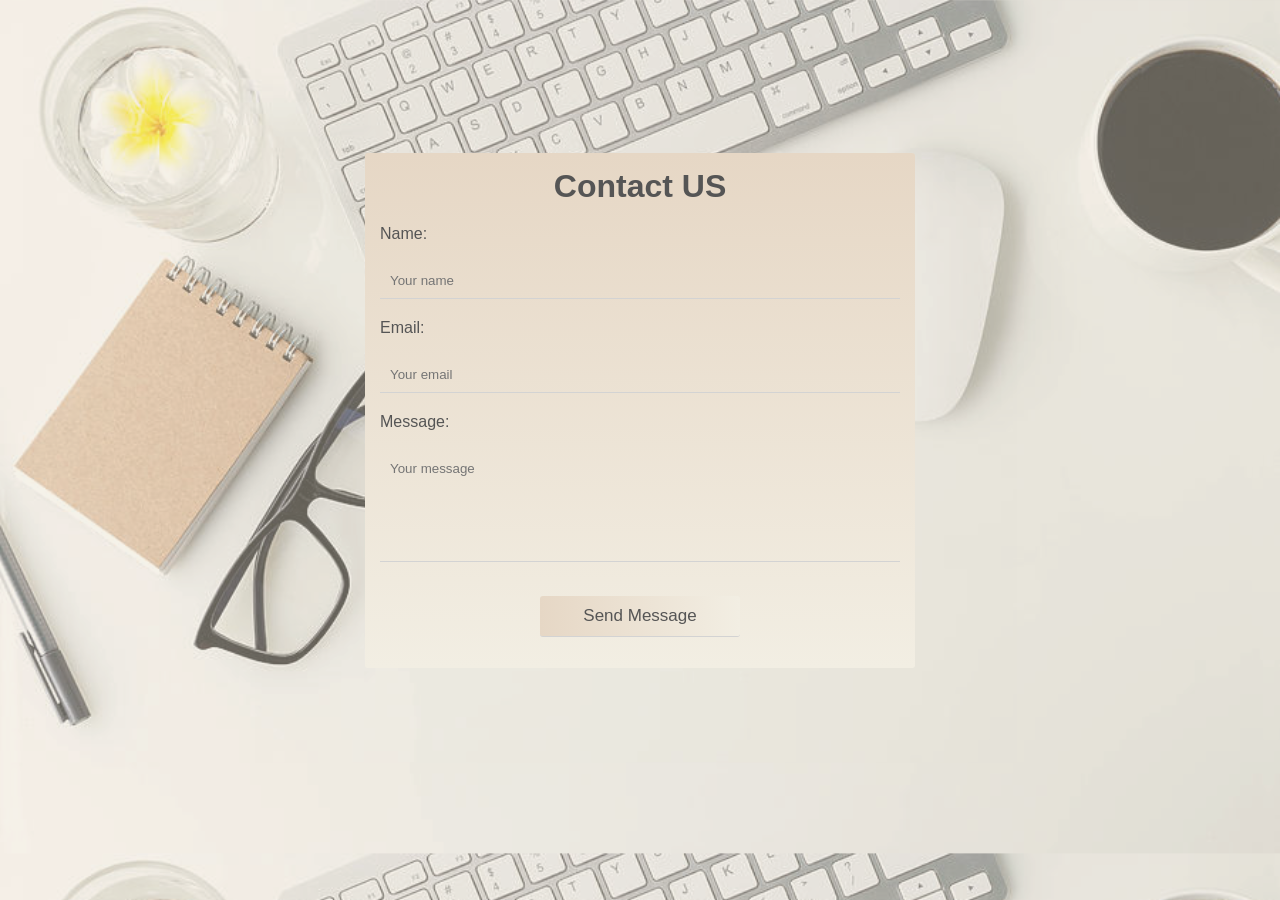
<file: projet github/Contact-us.html>
<!DOCTYPE html>
<html>
    <head>
        <meta charset="UTF-8">
        <title>Contact-us</title>
        <link rel="stylesheet" href="Contact-us.css">
</head>
    <body>
        
        <div id="overlay">
            
            <form onsubmit="event.preventDefault(); validateForm();">
                <h1>Contact US</h1>
                <label for="name">Name:</label>
                <input type="text" id="name" placeholder="Your name">
                <small class="error"></small>
                
                 <label for="email">Email:</label>
                <input type="text" id="email" placeholder="Your email">
                <small class="error"></small>
                
                 <label for="message">Message:</label>
                <textarea  id="message" placeholder="Your message" rows="6"></textarea>
                <small class="error"></small>
                
                <div class="center">
                    <input type="submit" value="Send Message">
                    <p id="success"></p>
                </div>
            </form>
        </div>
    
       <script src="Contact-us.js"></script>
    </body>
</html>
</file>
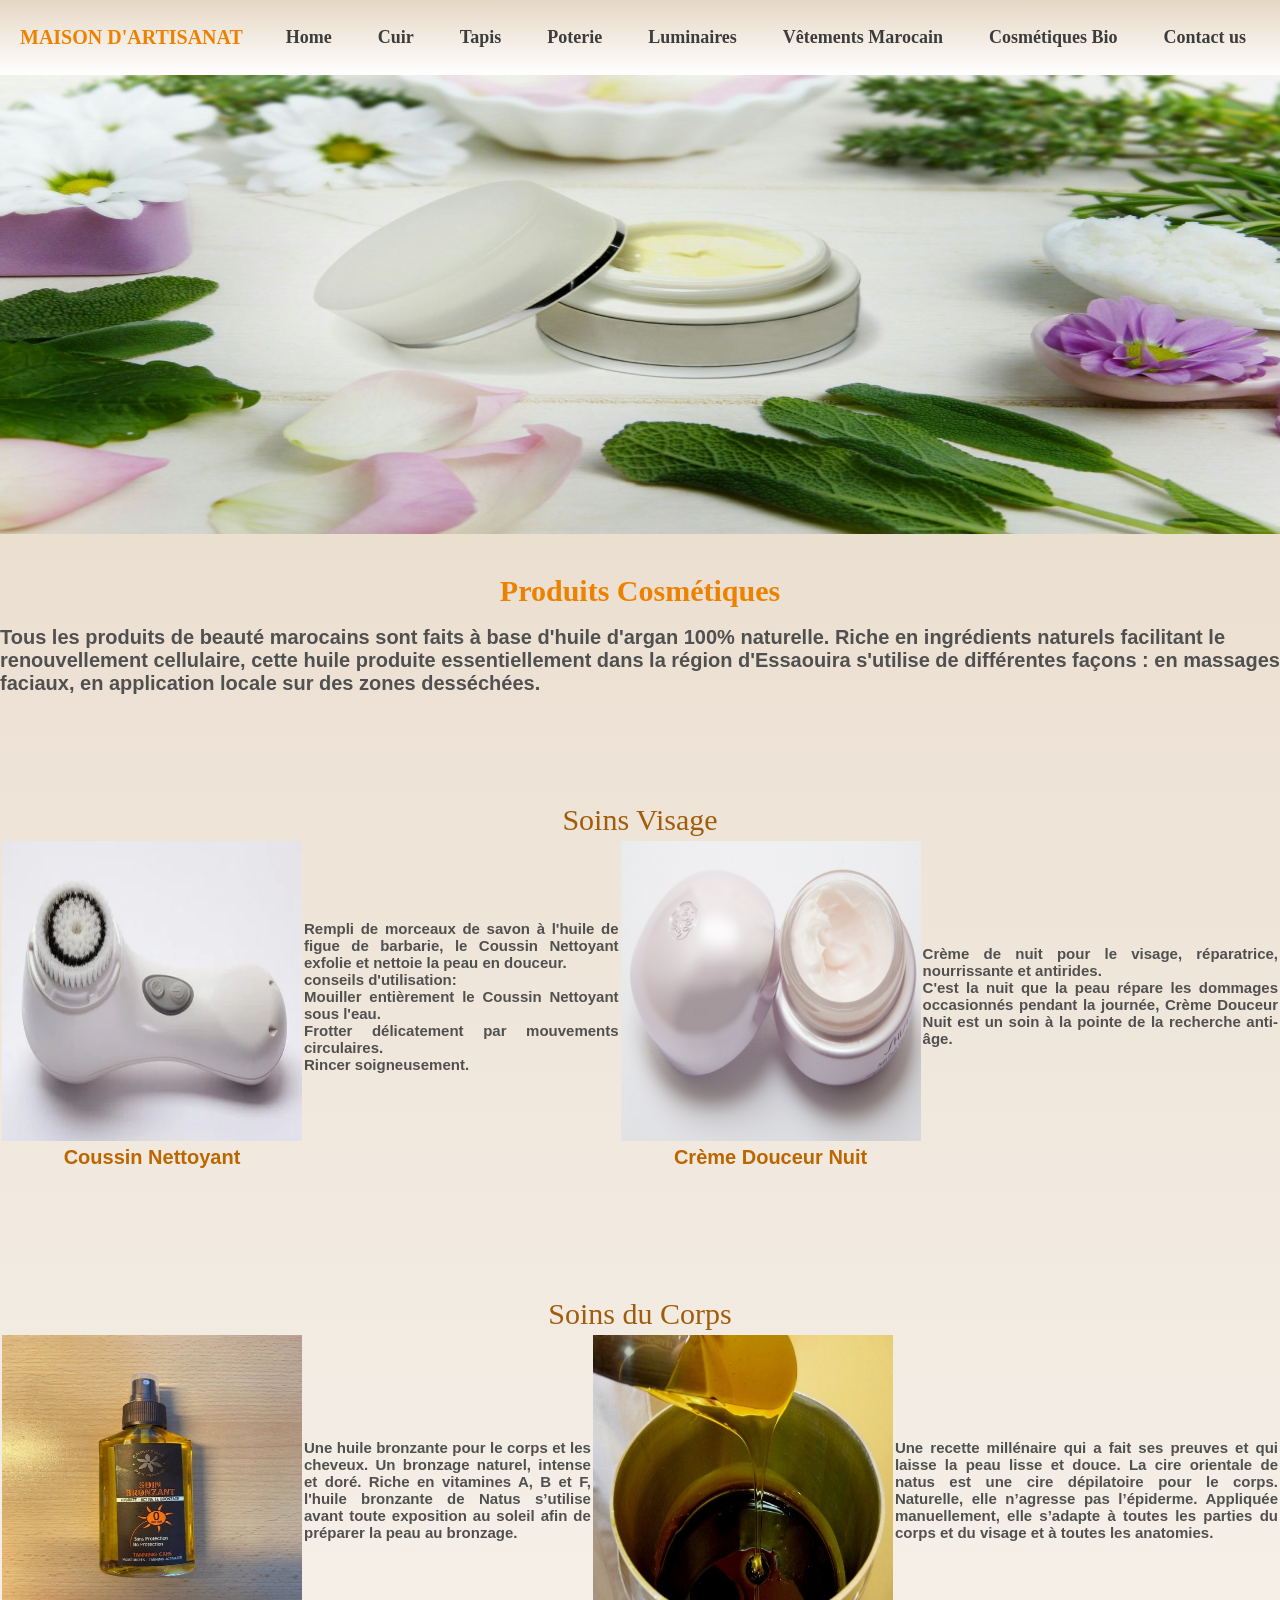
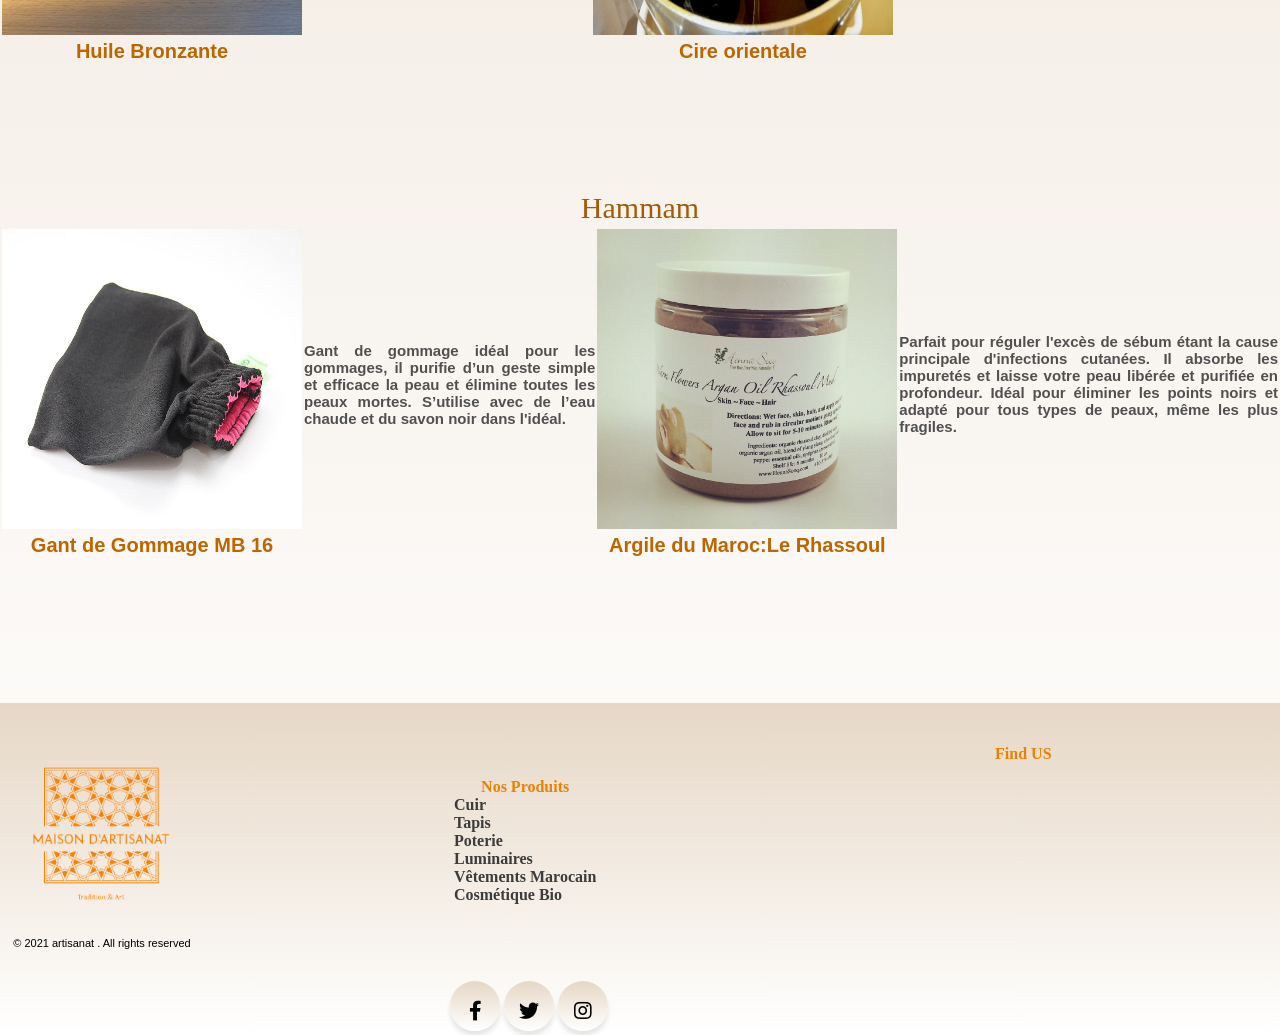
<file: projet github/Cosmétiques Bio.html>
<!DOCTYPE html>

<html>
    <head>
        <meta charset="utf-8"/>
        <title>Maison d'artisanat</title>
        <meta name="description" content="artisanat marocain,maison d'artisanat, tradition et art, produits artisanals marocain,histoire d'artisanat marocain,cuir,tapis,poterie,luminaires,vêtements marocain,cosmétiques bio"/>
        <link rel="stylesheet"  href="https://cdnjs.cloudflare.com/ajax/libs/font-awesome/5.14.0/css/all.min.css" />
        <link rel="stylesheet" type="text/css" href="style.css">
        
         
    </head>
    <body >

                                    <!-- MENU -->
        
 <nav class="navbar">
                                     <!-- LOGO -->
            
            <div class="logo"><b>MAISON D'ARTISANAT</b></div>
            
                                  <!-- NAVIGATION MENU -->
     <ul class="nav-links">
      
       <div class="menu">
         <li><a href="index.html" class="container"><b>Home</b></a></li>
           
         <li><a href="Cuir.html"><b>Cuir</b></a></li>
           
         <li><a href="Tapis.html"><b>Tapis</b></a></li>
           
         <li><a href="Poterie.html"><b>Poterie</b></a></li>
           
         <li><a href="Luminaires.html"><b>Luminaires</b></a></li>

         <li><a href="Vêtements Marocain.html"><b>Vêtements Marocain</b></a></li>
           
         <li><a href="Cosmétiques Bio.html"><b>Cosmétiques Bio</b></a></li>
                    
         <li><a href="Contact-us.html" target="_blank"><b>Contact us</b></a></li>
       </div>
      </ul>
   </nav>
        <br> <br><br> 
        
        <img src="90364ccffcf9b5d0a329341ff11f-1439127.jpg!d" width=1349px height=480px>
   
             <!-- COSMETIQUES BIO -->
    <article>
   <br>
   <br>
         <h1><b>Produits Cosmétiques</b></h1><br>
        
        <p>Tous les produits de beauté marocains sont faits à base d'huile d'argan 100% naturelle. Riche en ingrédients naturels facilitant le renouvellement cellulaire, cette huile produite essentiellement dans la région d'Essaouira s'utilise de différentes façons : en massages faciaux, en application locale sur des zones desséchées.</p>
        <br>
        <br>
        <br>
     </article>
           
     <table   cellpadding ="15%" cellspacing="30%" border = "0" class="table2">  

        <tr>
            <th> <caption>Soins Visage</caption></th>
              
            <th class="th2">   
                <img src="skin-cleansing-264067__340.webp" width=300px height=300px><br>
                Coussin Nettoyant
            </th> 
            <td>
                <p class="p2">
                Rempli de morceaux de savon à l'huile de figue de barbarie, le Coussin Nettoyant exfolie et nettoie la peau en douceur.<br/>
                conseils d'utilisation:<br/>
                Mouiller entièrement le Coussin Nettoyant sous l'eau.<br/>
                Frotter délicatement par mouvements circulaires.<br/>
                Rincer soigneusement.<br/> </p><br/>
            
            </td>
            <th class="th2">   
                <img src="cream_skin_care_cream_colors_eye_cream_against_dark_circles_rosenblatt_out_of_focus_cell_renewal-1415108.jpg!d" width=300px height=300px><br>
                Crème Douceur Nuit</th>
              
            <td> 
                <p class="p2">
                Crème de nuit pour le visage, réparatrice, nourrissante et antirides.<br/>
                C'est la nuit que la peau répare les dommages occasionnés pendant la journée, Crème Douceur Nuit  est un soin à la pointe de la recherche anti-âge.
                </p><br/>
            </td> 
            <br> <br> <br>
            
        </tr>
     </table >
        <br>
        <br>
        <br>
        <br>
    
    <table   cellpadding ="15%" cellspacing="30%" border = "0" class="table2">  
    
        <tr>
            <th> <caption>Soins du Corps</caption></th>
              
            <th class="th2">   
                <img src="front_de.3.full.jpg" width=300px height=300px><br>
                Huile Bronzante
            </th> 
            <td>
                <p class="p2">
                 Une huile bronzante pour le corps et les cheveux. Un bronzage naturel, intense et doré. Riche en vitamines A, B et F, l'huile bronzante de Natus s’utilise avant toute exposition au soleil afin de préparer la peau au bronzage.</p><br/>
            
            </td>
            <th class="th2">   
                <img src="waxing-1247337_1280.webp" width=300px height=300px><br>
                Cire orientale
            </th>
            <td> 
                <p class="p2">
                Une recette millénaire qui a fait ses preuves et qui laisse la peau lisse et douce.
                La cire orientale de natus est une cire dépilatoire pour le corps. Naturelle, elle n’agresse pas l’épiderme. Appliquée manuellement, elle s’adapte à toutes les parties du corps et du visage et à toutes les anatomies.
                </p><br/>
            </td> 
            <br> <br> <br>
            
         </tr>
    </table >
        <br>
        <br>
        <br>
        <br>
        
    <table   cellpadding ="15%" cellspacing="30%" border = "0" class="table2">  
    
        <tr>
          <th> <caption>Hammam</caption></th>
              
          <th class="th2">   
              <img src="800px-Gant_de_kessa.jpg" width=300px height=300px><br>
              Gant de Gommage MB 16
          </th> 
          <td>
              <p class="p2">
                 Gant de gommage idéal pour les gommages, il purifie d’un geste simple et efficace la peau et élimine toutes les peaux mortes. S’utilise avec de l’eau chaude et du savon noir dans l'idéal.</p><br/>
            
          </td>
            
          <th class="th2">   
              <img src="5021246351_ab57836156_b.jpg" width=300px height=300px><br>
              Argile du Maroc:Le Rhassoul</th>
              
           <td> 
               <p class="p2">
                   Parfait pour réguler l'excès de sébum étant la cause principale d'infections cutanées. Il absorbe les impuretés et laisse votre peau libérée et purifiée en profondeur. Idéal pour éliminer les points noirs et  adapté pour tous types de peaux, même les plus fragiles.
                </p><br/>
            </td> 
            <br> <br> <br>
            
         </tr>
     </table >
        <br>
        <br>
        <br>
        <br>
          
        
       <br>
       <br>
       <br>
       <br>
        
         <!-- FOOTER --> 
    
    
    <footer>
        <table cellpadding ="80%" cellspacing="0%">
            <tr>
              <th>
                        <!-- LOGO -->
                  
                  <img src="output-onlinepngtools.png" width=200px height=200px>
                  <p class="p1">© 2021 artisanat . All rights reserved</p>
              </th>
              <th style="padding-left: 250px">
                        <!-- MENU -->
                  
                  <h4> Nos Produits</h4>
                  <ul>
                    <li style=" text-decoration: none;"> 
                       <a href="Cuir.html">Cuir</a>
                    </li>
                    <li > 
                       <a href="Tapis.html">Tapis</a>
                    </li>
                    <li> 
                       <a href="Poterie.html">Poterie</a>
                    </li>
                    <li > 
                       <a href="Luminaires.html">Luminaires</a>
                    </li>
                    <li> 
                       <a href="Vêtements Marocain.html">Vêtements Marocain </a>
                    </li>
                    <li > 
                       <a href="Cosmétiques Bio.html">Cosmétique Bio</a>
                    </li>
                   </ul>
                
             </th>
                
             <th style="padding-left: 250px; padding-top: 40px;">
                         <h4>Find US</h4>
                 
   <iframe src="https://www.google.com/maps/embed?pb=!1m18!1m12!1m3!1d1698.647373711073!2d-7.989926841980632!3d31.62577927921229!2m3!1f0!2f0!3f0!3m2!1i1024!2i768!4f13.1!3m3!1m2!1s0xdafee43ad1cec7d%3A0x91b033ce5d01bbb1!2sJemaa%20el-Fna%2C%20Marrakesh%2040000!5e0!3m2!1sen!2sma!4v1639415511147!5m2!1sen!2sma" width="350" height="210" style="border:0;" allowfullscreen="" loading="lazy"></iframe>
            </th>
        </tr>
        <tr>
            <th>
                
            </th>
        </tr>
    </table>
               <!-- SOCIAL MEDIA -->
        
    <div class="wrapper" id="icone" style="align-items: center; margin-left:35%;" >
      <div class="button">
         <div class="icon">
            <i class="fab fa-facebook-f"></i>
         </div>
         <span>Facebook</span>
      </div>
        
      <div class="button">
         <div class="icon">
            <i class="fab fa-twitter"></i>
         </div>
         <span>Twitter</span>
      </div>
        
      <div class="button">
         <div class="icon">
            <i class="fab fa-instagram"></i>
         </div>
         <span>Instagram</span>
      </div>

     
      </div>
        <script src="script.js"></script>
    </footer>

        
</body>
</file>
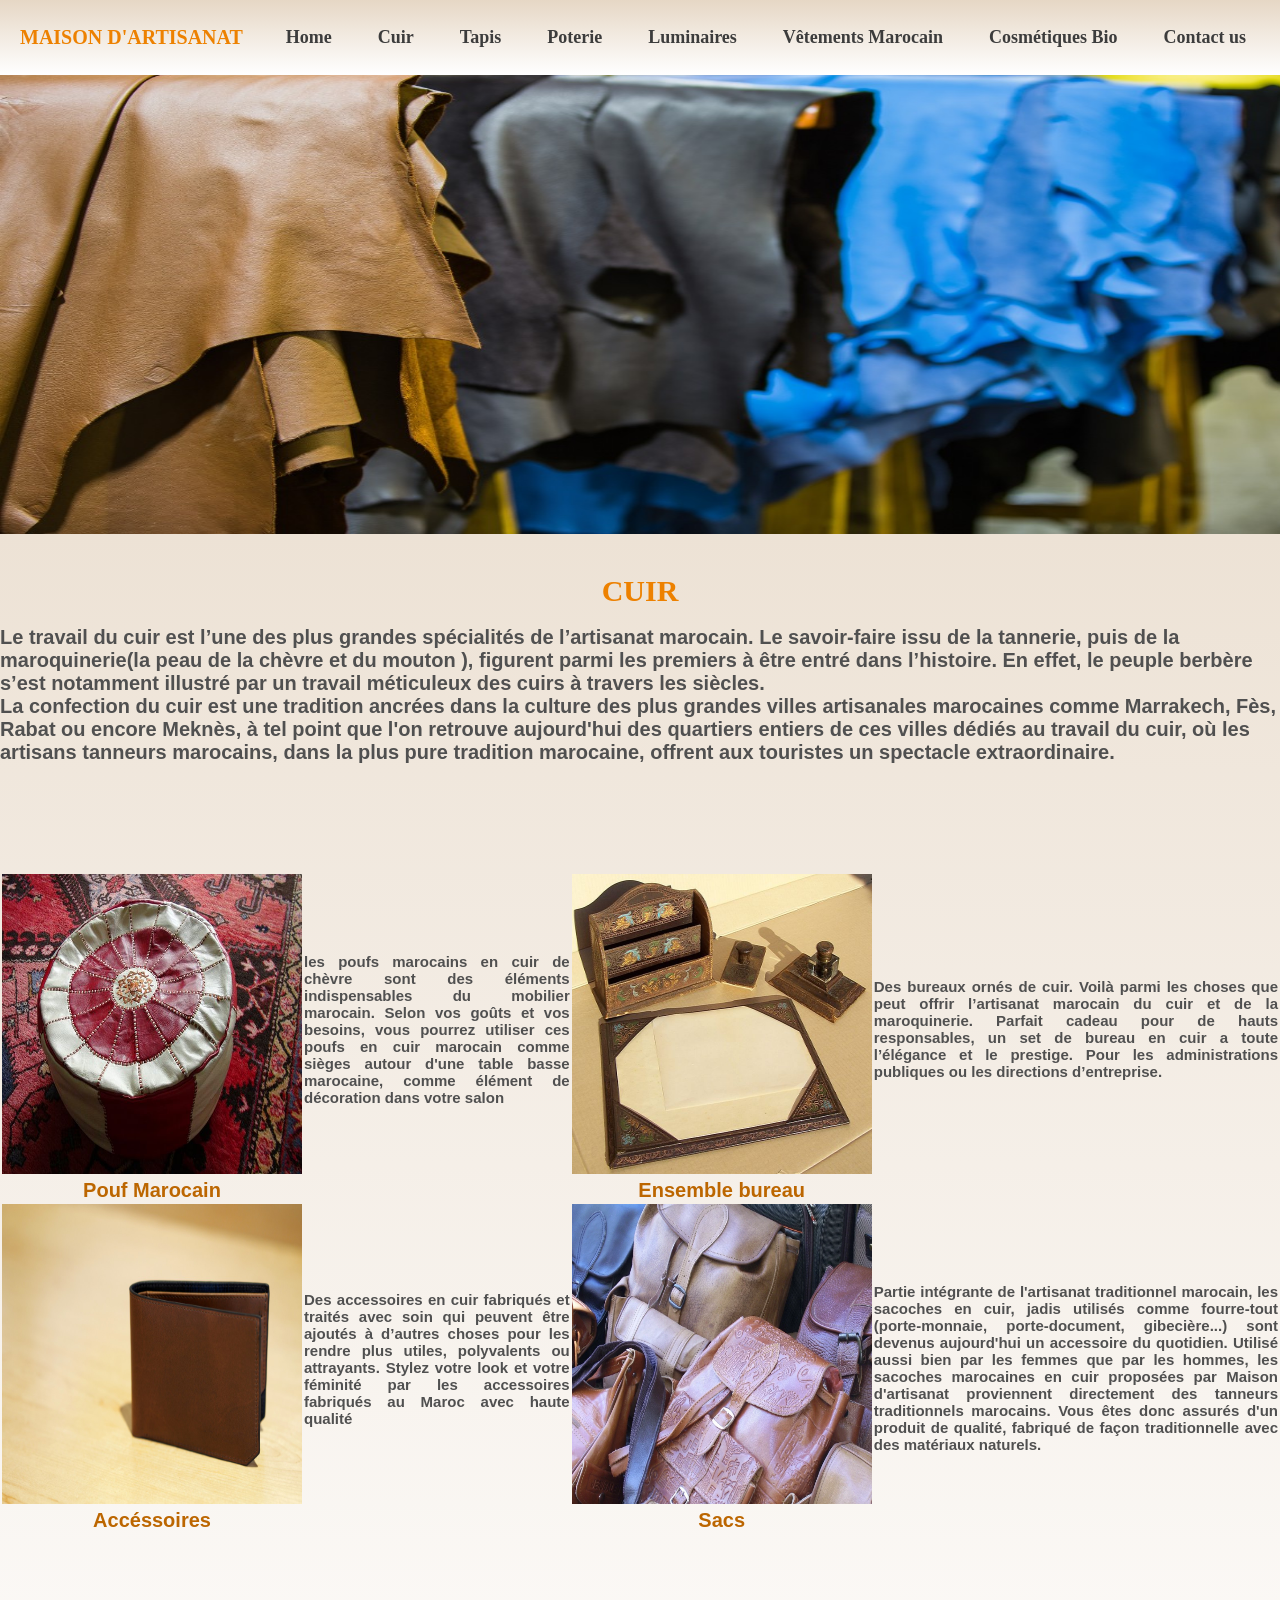
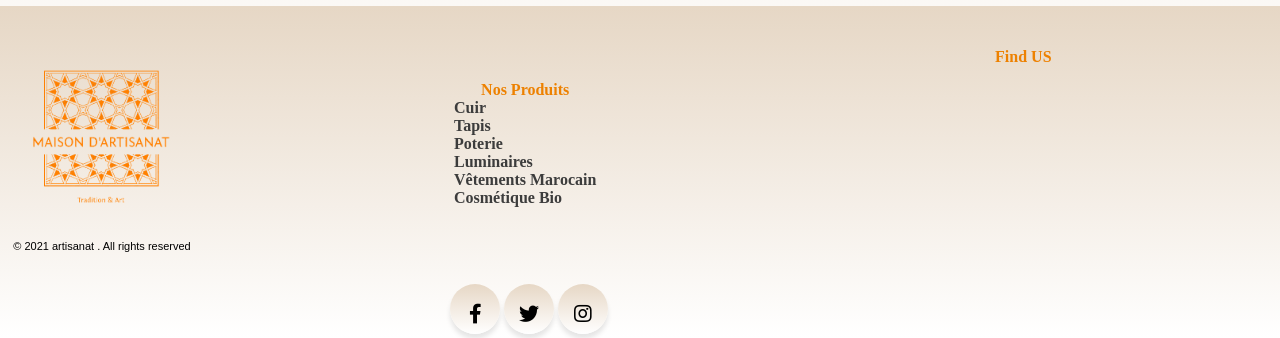
<file: projet github/Cuir.html>
<!DOCTYPE html>

<html>
    <head>
        <meta charset="utf-8"/>
        <title>Maison d'artisanat</title>
        <meta name="description" content="artisanat marocain,maison d'artisanat, tradition et art, produits artisanals marocain,histoire d'artisanat marocain,cuir,tapis,poterie,luminaires,vêtements marocain,cosmétiques bio"/>
        <link rel="stylesheet"  href="https://cdnjs.cloudflare.com/ajax/libs/font-awesome/5.14.0/css/all.min.css" />
        <link rel="stylesheet" type="text/css" href="style.css">
        
         
    </head>
    <body >

                                    <!-- MENU -->
        
 <nav class="navbar">
                                     <!-- LOGO -->
            
            <div class="logo"><b>MAISON D'ARTISANAT</b></div>
            
                                  <!-- NAVIGATION MENU -->
     <ul class="nav-links">
      
       <div class="menu">
         <li><a href="index.html" class="container"><b>Home</b></a></li>
           
         <li><a href="Cuir.html"><b>Cuir</b></a></li>
           
         <li><a href="Tapis.html"><b>Tapis</b></a></li>
           
         <li><a href="Poterie.html"><b>Poterie</b></a></li>
           
         <li><a href="Luminaires.html"><b>Luminaires</b></a></li>

         <li><a href="Vêtements Marocain.html"><b>Vêtements Marocain</b></a></li>
           
         <li><a href="Cosmétiques Bio.html"><b>Cosmétiques Bio</b></a></li>
                    
         <li><a href="Contact-us.html" target="_blank"><b>Contact us</b></a></li>
       </div>
      </ul>
   </nav>
        <br> <br><br> 
        
         
        
      
        <img src="leather_skins_hides_tannery-1391465.jpg!d" width=1349px height=480px>
   
             <!-- CUIR-->
    <article>
      <br>
      <br>
                 <h1><b>CUIR </b></h1><br>
    
    
        <p>Le travail du cuir est l’une des plus grandes spécialités de l’artisanat marocain. Le savoir-faire issu de la tannerie, puis de la maroquinerie(la peau de la chèvre et du mouton ), figurent parmi les premiers à être entré dans l’histoire. En effet, le peuple berbère s’est notamment illustré par un travail méticuleux des cuirs à travers les siècles.<br/>
        La confection du cuir est une tradition ancrées dans la culture des plus grandes villes artisanales marocaines comme Marrakech, Fès, Rabat ou encore Meknès, à tel point que l'on retrouve aujourd'hui des quartiers entiers de ces villes dédiés au travail du cuir, où les artisans tanneurs marocains, dans la plus pure tradition marocaine, offrent aux touristes un spectacle extraordinaire.</p>
          <br>
          <br>
          <br>
     </article>
               
                 <!-- PRODUITS EN CUIR -->
     <table   cellpadding ="15%" cellspacing="30%" border = "0" class="table2">  
        <tr>
          <th class="th2">   
              <img src="oriental-1437708__480.jpg" width=300px height=300px><br>
              Pouf Marocain
          </th> 
            
          <td>
              <p class="p2">
                 les poufs marocains en cuir de chèvre sont des éléments indispensables du mobilier marocain. Selon vos goûts et vos besoins, vous pourrez utiliser ces poufs en cuir marocain comme sièges autour d'une table basse marocaine, comme élément de décoration dans votre salon </p><br/>
          </td>
            
          <th class="th2">   
              <img src="746px-Set_bureau.jpg" width=300px height=300px><br>
              Ensemble bureau
          </th>
          <td> 
              <p class="p2">
                  Des bureaux ornés de cuir. Voilà parmi les choses que peut offrir l’artisanat marocain du cuir et de la maroquinerie. Parfait cadeau pour de hauts responsables, un set de bureau en cuir a toute l’élégance et le prestige. Pour les administrations publiques ou les directions d’entreprise.</p><br/>
          </td> 
          <br> <br> <br>  
      </tr>
          
      <tr>
          <th class="th2">   
              <img src="wallet_leather_bag_bag_the_money_store_the_storage_card_card_bags_financial_silver-669933.jpg!d" width=300px height=300px><br>
              Accéssoires 
          </th> 
            
          <td>
              <p class="p2">
                 Des accessoires en cuir fabriqués et traités avec soin qui peuvent être ajoutés à d’autres choses pour les rendre plus utiles, polyvalents ou attrayants.
                 Stylez votre look  et votre féminité par les accessoires fabriqués au Maroc avec haute qualité </p><br/>
          </td>
            
          <th class="th2">   
              <img src="bag-21068_1280.webp" width=300px height=300px><br>
              Sacs</th>
          <td> 
              <p class="p2">	
                  Partie intégrante de l'artisanat traditionnel marocain, les sacoches en cuir, jadis utilisés comme fourre-tout (porte-monnaie, porte-document, gibecière...) sont devenus aujourd'hui un accessoire du quotidien. Utilisé aussi bien par les femmes que par les hommes, les sacoches marocaines en cuir proposées par Maison d'artisanat proviennent directement des tanneurs traditionnels marocains. Vous êtes donc assurés d'un produit de qualité, fabriqué de façon traditionnelle avec des matériaux naturels.<br/> </p>
          </td>
    </tr>
        
  </table>
    
    <br>
    <br>
    <br>
    <br>
         <!-- FOOTER --> 
    
    
    <footer>
        <table cellpadding ="80%" cellspacing="0%">
            <tr>
              <th>
                        <!-- LOGO -->
                  
                  <img src="output-onlinepngtools.png" width=200px height=200px>
                  <p class="p1">© 2021 artisanat . All rights reserved</p>
              </th>
              <th style="padding-left: 250px">
                        <!-- MENU -->
                  
                  <h4> Nos Produits</h4>
                  <ul>
                    <li style=" text-decoration: none;"> 
                       <a href="Cuir.html">Cuir</a>
                    </li>
                    <li > 
                       <a href="Tapis.html">Tapis</a>
                    </li>
                    <li> 
                       <a href="Poterie.html">Poterie</a>
                    </li>
                    <li > 
                       <a href="Luminaires.html">Luminaires</a>
                    </li>
                    <li> 
                       <a href="Vêtements Marocain.html">Vêtements Marocain </a>
                    </li>
                    <li > 
                       <a href="Cosmétiques Bio.html">Cosmétique Bio</a>
                    </li>
                   </ul>
                
             </th>
                
             <th style="padding-left: 250px; padding-top: 40px;">
                         <h4>Find US</h4>
                 
   <iframe src="https://www.google.com/maps/embed?pb=!1m18!1m12!1m3!1d1698.647373711073!2d-7.989926841980632!3d31.62577927921229!2m3!1f0!2f0!3f0!3m2!1i1024!2i768!4f13.1!3m3!1m2!1s0xdafee43ad1cec7d%3A0x91b033ce5d01bbb1!2sJemaa%20el-Fna%2C%20Marrakesh%2040000!5e0!3m2!1sen!2sma!4v1639415511147!5m2!1sen!2sma" width="350" height="210" style="border:0;" allowfullscreen="" loading="lazy"></iframe>
            </th>
        </tr>
        <tr>
            <th>
                
            </th>
        </tr>
    </table>
               <!-- SOCIAL MEDIA -->
        
    <div class="wrapper" id="icone" style="align-items: center; margin-left:35%;" >
      <div class="button">
         <div class="icon">
            <i class="fab fa-facebook-f"></i>
         </div>
         <span>Facebook</span>
      </div>
        
      <div class="button">
         <div class="icon">
            <i class="fab fa-twitter"></i>
         </div>
         <span>Twitter</span>
      </div>
        
      <div class="button">
         <div class="icon">
            <i class="fab fa-instagram"></i>
         </div>
         <span>Instagram</span>
      </div>

     
      </div>
        <script src="script.js"></script>
    </footer>

        
</body>
</file>
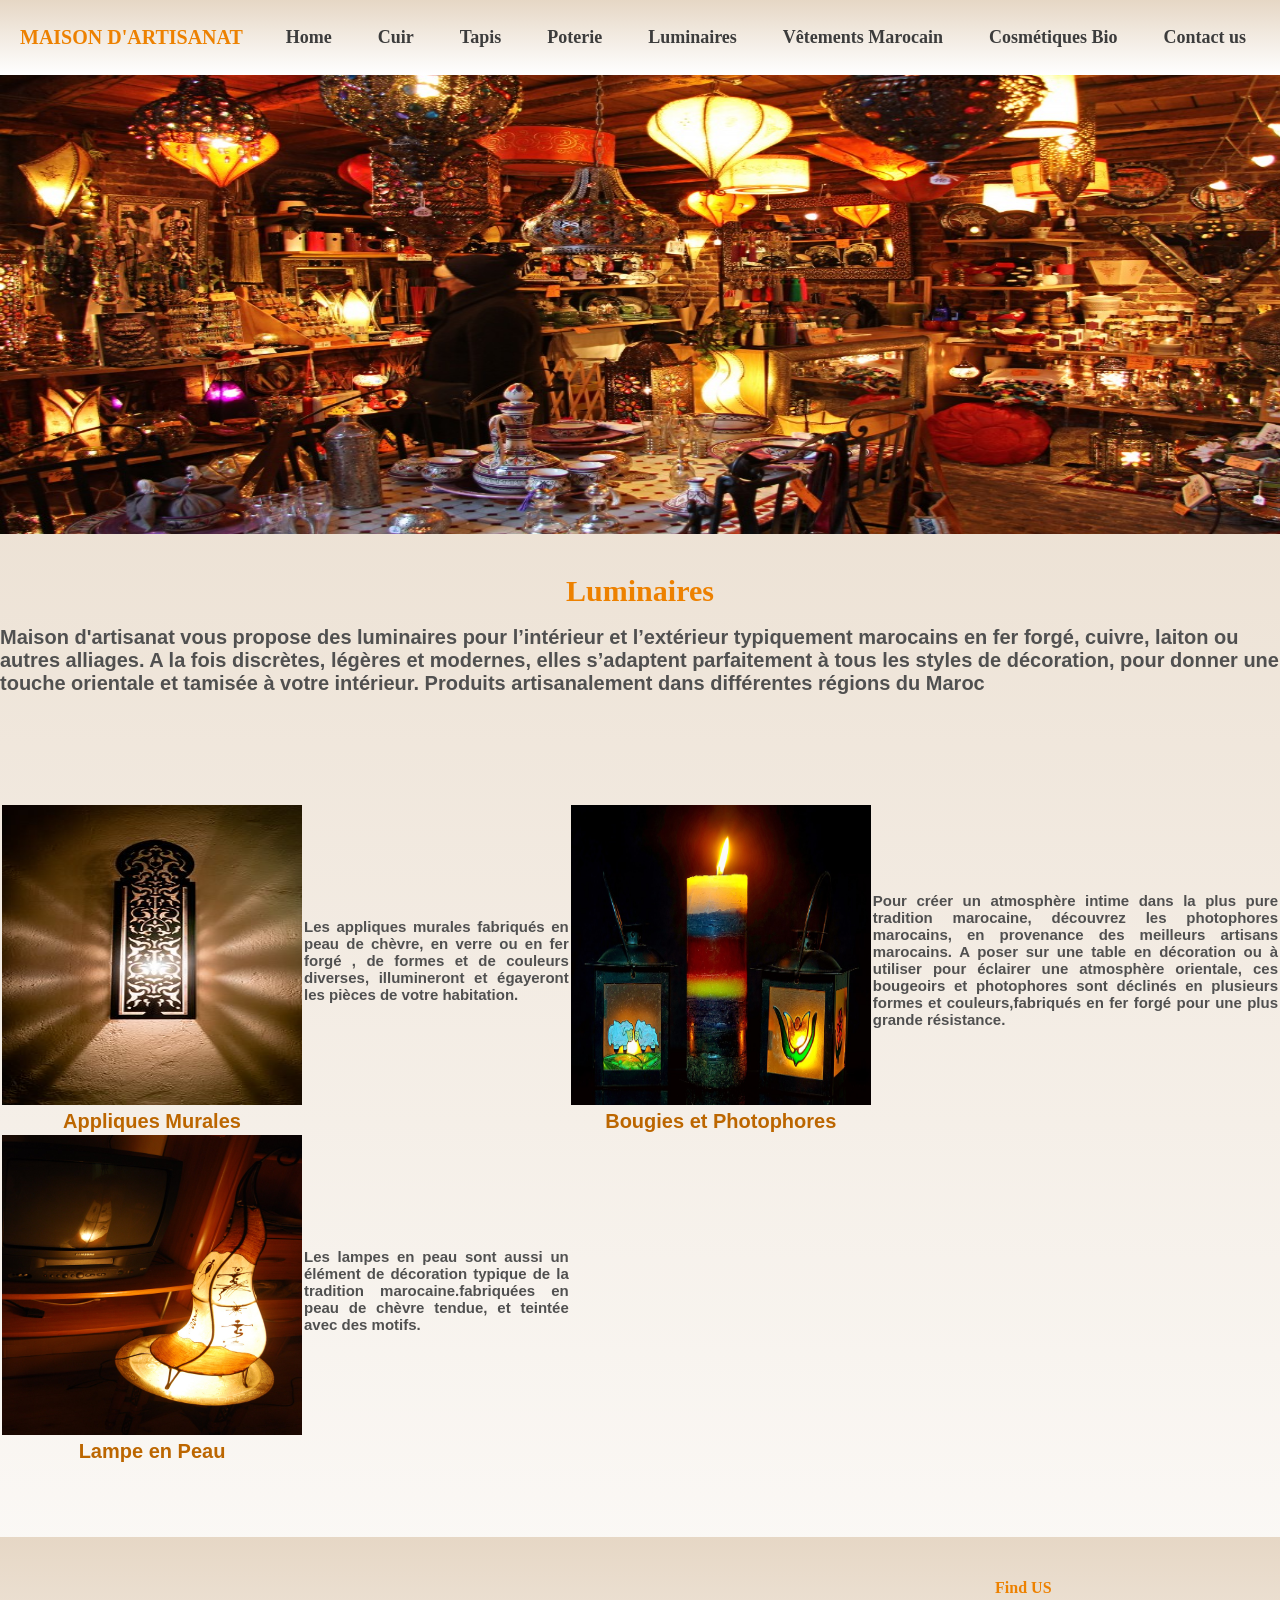
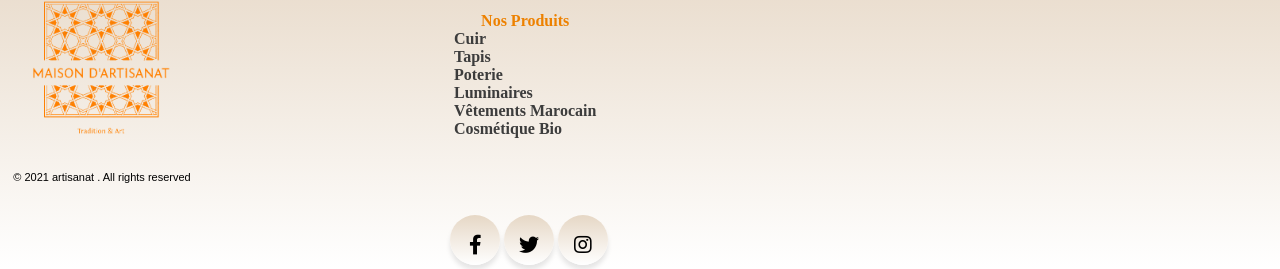
<file: projet github/Luminaires.html>
<!DOCTYPE html>

<html>
    <head>
        <meta charset="utf-8"/>
        <title>Maison d'artisanat</title>
        <meta name="description" content="artisanat marocain,maison d'artisanat, tradition et art, produits artisanals marocain,histoire d'artisanat marocain,cuir,tapis,poterie,luminaires,vêtements marocain,cosmétiques bio"/>
        <link rel="stylesheet"  href="https://cdnjs.cloudflare.com/ajax/libs/font-awesome/5.14.0/css/all.min.css" />
        <link rel="stylesheet" type="text/css" href="style.css">
        
         
    </head>
    <body >

                                    <!-- MENU -->
        
 <nav class="navbar">
                                     <!-- LOGO -->
            
            <div class="logo"><b>MAISON D'ARTISANAT</b></div>
            
                                  <!-- NAVIGATION MENU -->
     <ul class="nav-links">
      
       <div class="menu">
         <li><a href="index.html" class="container"><b>Home</b></a></li>
           
         <li><a href="Cuir.html"><b>Cuir</b></a></li>
           
         <li><a href="Tapis.html"><b>Tapis</b></a></li>
           
         <li><a href="Poterie.html"><b>Poterie</b></a></li>
           
         <li><a href="Luminaires.html"><b>Luminaires</b></a></li>

         <li><a href="Vêtements Marocain.html"><b>Vêtements Marocain</b></a></li>
           
         <li><a href="Cosmétiques Bio.html"><b>Cosmétiques Bio</b></a></li>
                    
         <li><a href="Contact-us.html" target="_blank"><b>Contact us</b></a></li>
       </div>
      </ul>
   </nav>
        <br> <br><br> 
        <img src="durbuy_memory_shop_gift_belgium_turkish_helloo_oriental_style-1204453.jpg!d" width=1349px height=480px>
             <!-- LUMINAIRES -->
    <article>
    <br>
    <br>
              <h1><b>Luminaires</b></h1><br>
            
        <p>Maison d'artisanat vous propose des luminaires pour l’intérieur et l’extérieur typiquement marocains en fer forgé, cuivre, laiton ou autres alliages. A la fois discrètes, légères et modernes, elles s’adaptent parfaitement à tous les styles de décoration, pour donner une touche orientale et tamisée à votre intérieur. Produits artisanalement dans différentes régions du Maroc</p>
        <br>
        <br>
        <br>
    </article>
    <table   cellpadding ="15%" cellspacing="30%" border = "0" class="table2">  
        <tr>
           <th class="th2">   
               <img src="wall-light-1626966__480.jpg" width=300px height=300px><br>
               Appliques Murales</th> 
            
            <td>
                <p class="p2">
                 Les appliques murales fabriqués en peau de chèvre, en verre ou en fer forgé , de formes et de couleurs diverses, illumineront et égayeront les pièces de votre habitation. </p><br/>
            </td>
            
            <th class="th2">   
                <img src="candles-2121213_960_720.jpg" width=300px height=300px><br>
                Bougies et Photophores</th>
            <td> 
                <p class="p2">Pour créer un atmosphère intime dans la plus pure tradition marocaine, découvrez les photophores marocains, en provenance des meilleurs artisans marocains. A poser sur une table en décoration ou à utiliser pour éclairer une atmosphère orientale, ces bougeoirs et photophores sont déclinés en plusieurs formes et couleurs,fabriqués en fer forgé pour une plus grande résistance.</p><br/>
            </td> 
            <br> <br> <br>
            
        </tr>
          
        <tr>
            <th class="th2">   
                <img src="light_color_colour_reflection_lamp_reflections_dark_mirror-338163.jpg!d" width=300px height=300px><br>
                Lampe en Peau </th> 
            
            <td>
                <p class="p2">
                 Les lampes en peau sont aussi un élément de décoration typique de la tradition marocaine.fabriquées en peau de chèvre tendue, et teintée avec des motifs.</p><br/>
            </td>
    </table>
    
    <br>
    <br>
    <br>
    <br>
        
    <!-- FOOTER --> 
    
    
    <footer>
        <table cellpadding ="80%" cellspacing="0%">
            <tr>
              <th>
                        <!-- LOGO -->
                  
                  <img src="output-onlinepngtools.png" width=200px height=200px>
                  <p class="p1">© 2021 artisanat . All rights reserved</p>
              </th>
              <th style="padding-left: 250px">
                        <!-- MENU -->
                  
                  <h4> Nos Produits</h4>
                  <ul>
                    <li style=" text-decoration: none;"> 
                       <a href="Cuir.html">Cuir</a>
                    </li>
                    <li > 
                       <a href="Tapis.html">Tapis</a>
                    </li>
                    <li> 
                       <a href="Poterie.html">Poterie</a>
                    </li>
                    <li > 
                       <a href="Luminaires.html">Luminaires</a>
                    </li>
                    <li> 
                       <a href="Vêtements Marocain.html">Vêtements Marocain </a>
                    </li>
                    <li > 
                       <a href="Cosmétiques Bio.html">Cosmétique Bio</a>
                    </li>
                   </ul>
                
             </th>
                
             <th style="padding-left: 250px; padding-top: 40px;">
                         <h4>Find US</h4>
                 
   <iframe src="https://www.google.com/maps/embed?pb=!1m18!1m12!1m3!1d1698.647373711073!2d-7.989926841980632!3d31.62577927921229!2m3!1f0!2f0!3f0!3m2!1i1024!2i768!4f13.1!3m3!1m2!1s0xdafee43ad1cec7d%3A0x91b033ce5d01bbb1!2sJemaa%20el-Fna%2C%20Marrakesh%2040000!5e0!3m2!1sen!2sma!4v1639415511147!5m2!1sen!2sma" width="350" height="210" style="border:0;" allowfullscreen="" loading="lazy"></iframe>
            </th>
        </tr>
        <tr>
            <th>
                
            </th>
        </tr>
    </table>
               <!-- SOCIAL MEDIA -->
        
    <div class="wrapper" id="icone" style="align-items: center; margin-left:35%;" >
      <div class="button">
         <div class="icon">
            <i class="fab fa-facebook-f"></i>
         </div>
         <span>Facebook</span>
      </div>
        
      <div class="button">
         <div class="icon">
            <i class="fab fa-twitter"></i>
         </div>
         <span>Twitter</span>
      </div>
        
      <div class="button">
         <div class="icon">
            <i class="fab fa-instagram"></i>
         </div>
         <span>Instagram</span>
      </div>

     
      </div>
        <script src="script.js"></script>
    </footer>

        
</body>
</file>
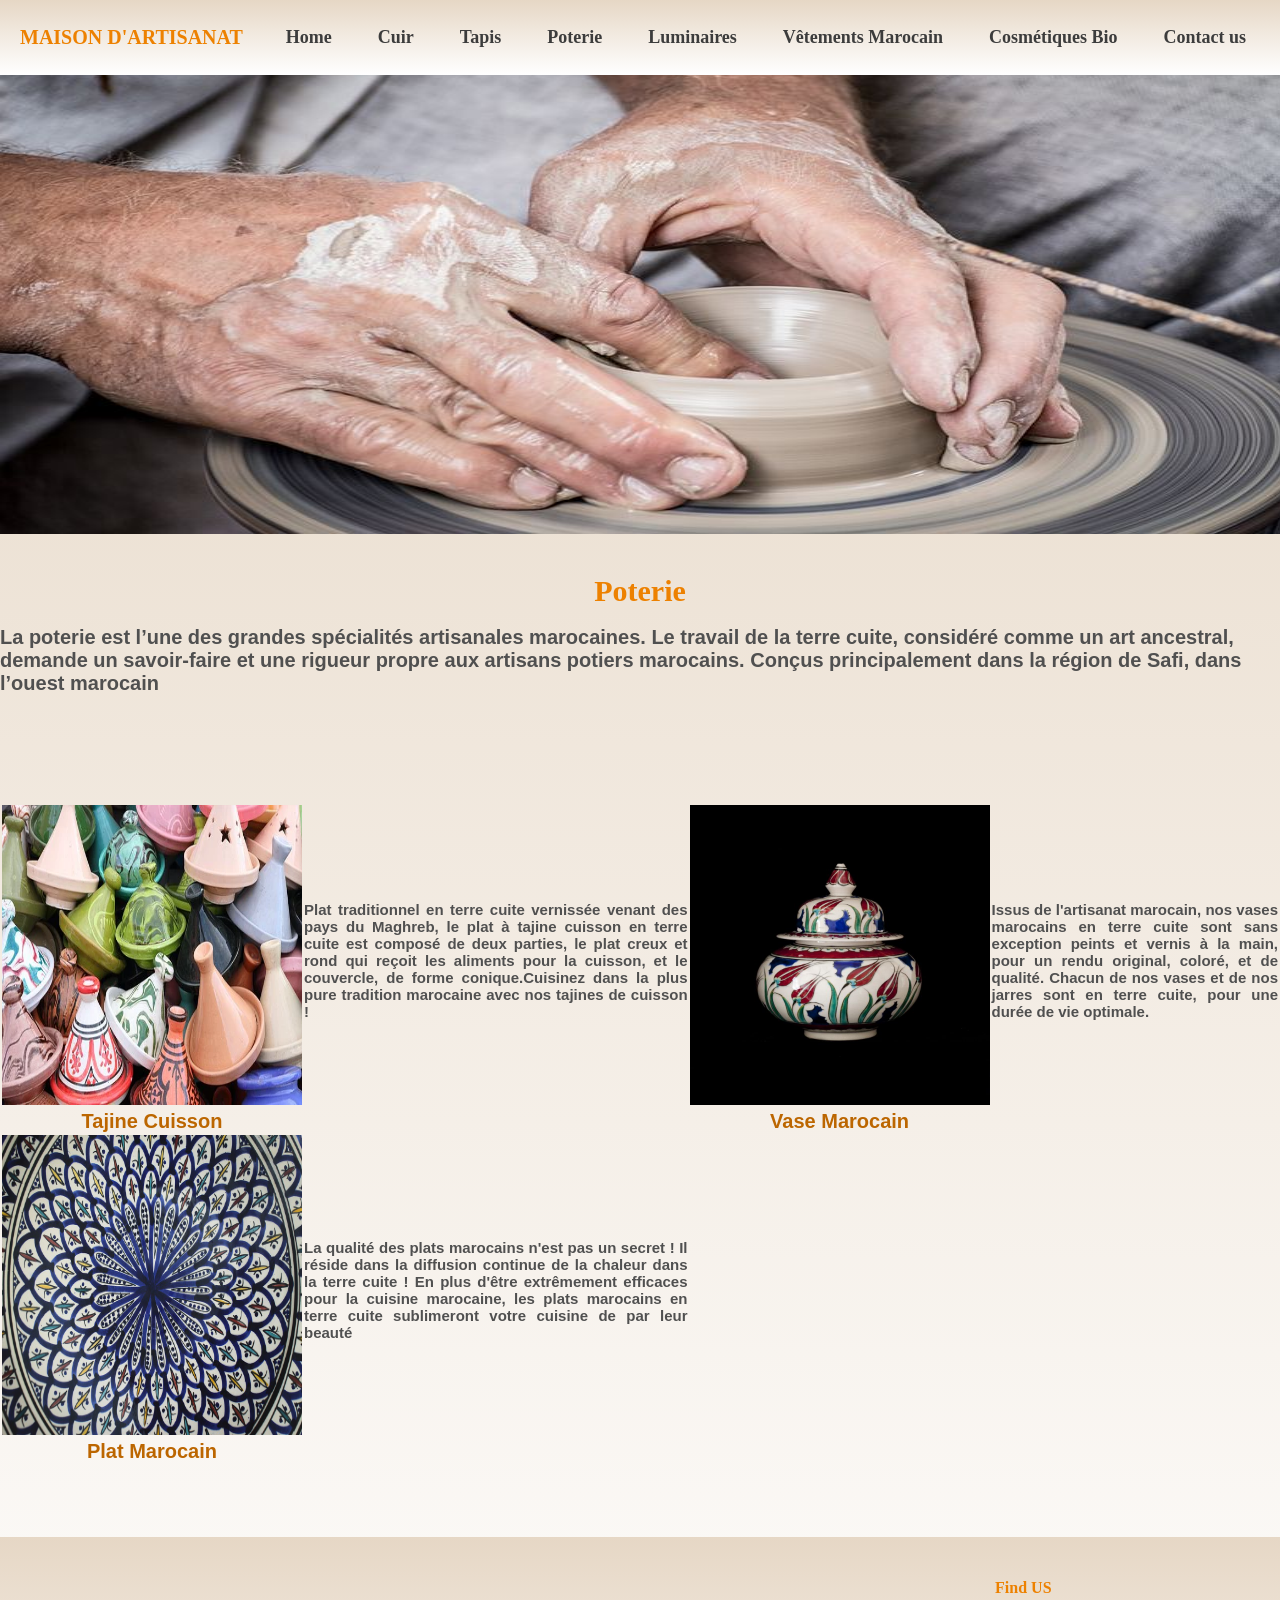
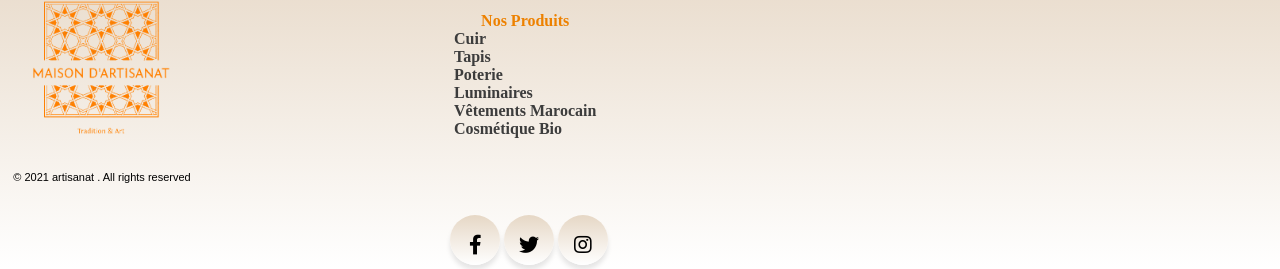
<file: projet github/Poterie.html>
<!DOCTYPE html>

<html>
    <head>
        <meta charset="utf-8"/>
        <title>Maison d'artisanat</title>
        <meta name="description" content="artisanat marocain,maison d'artisanat, tradition et art, produits artisanals marocain,histoire d'artisanat marocain,cuir,tapis,poterie,luminaires,vêtements marocain,cosmétiques bio"/>
        <link rel="stylesheet"  href="https://cdnjs.cloudflare.com/ajax/libs/font-awesome/5.14.0/css/all.min.css" />
        <link rel="stylesheet" type="text/css" href="style.css">
        
         
    </head>
    <body >

                                    <!-- MENU -->
        
 <nav class="navbar">
                                     <!-- LOGO -->
            
            <div class="logo"><b>MAISON D'ARTISANAT</b></div>
            
                                  <!-- NAVIGATION MENU -->
     <ul class="nav-links">
      
       <div class="menu">
         <li><a href="index.html" class="container"><b>Home</b></a></li>
           
         <li><a href="Cuir.html"><b>Cuir</b></a></li>
           
         <li><a href="Tapis.html"><b>Tapis</b></a></li>
           
         <li><a href="Poterie.html"><b>Poterie</b></a></li>
           
         <li><a href="Luminaires.html"><b>Luminaires</b></a></li>

         <li><a href="Vêtements Marocain.html"><b>Vêtements Marocain</b></a></li>
           
         <li><a href="Cosmétiques Bio.html"><b>Cosmétiques Bio</b></a></li>
                    
         <li><a href="Contact-us.html" target="_blank"><b>Contact us</b></a></li>
       </div>
      </ul>
   </nav>
        <br> <br><br> 
        
    <img src="clay-1139098__480.webp" width=1349px height=480px>
            <!-- POTERIE -->
    <article>
    <br>
    <br>
             <h1><b>Poterie</b></h1><br>

         <p>La poterie est l’une des grandes spécialités artisanales marocaines. Le travail de la terre cuite, considéré comme un art ancestral, demande un savoir-faire et une rigueur propre aux artisans potiers marocains. Conçus principalement dans la région de Safi, dans l’ouest marocain</p>
        <br>
        <br>
        <br>
     </article>
           <!-- PRODUITS EN POTERIE -->
       
     <table   cellpadding ="15%" cellspacing="30%" border = "0" class="table2">  
       <tr>
          <th class="th2">   
              <img src="morocco-4823625__340.webp" width=300px height=300px><br>
              Tajine Cuisson
          </th> 
            
          <td>
              <p class="p2">
                 Plat traditionnel en terre cuite vernissée venant des pays du Maghreb, le plat à tajine cuisson en terre cuite est composé de deux parties, le plat creux et rond qui reçoit les aliments pour la cuisson, et le couvercle, de forme conique.Cuisinez dans la plus pure tradition marocaine avec nos tajines de cuisson ! </p><br/>
          </td>
            
          <th class="th2">   
            <img src="tile_handicrafts_increased_bowl_ceramic_turkey_atalay_melahat_glow_hare_tile-1207863.jpg!s1" width=300px height=300px><br>
            Vase Marocain
          </th>
          <td> 
              <p class="p2">
                  Issus de l'artisanat marocain, nos vases marocains en terre cuite sont sans exception peints et vernis à la main, pour un rendu original, coloré, et de qualité. Chacun de nos vases et de nos jarres sont en terre cuite, pour une durée de vie optimale.</p><br/> 
           </td>
           <br> <br> <br>
            
        </tr>
          
        <tr>
            <th class="th2">   
                <img src="decoration-3904348_960_720.jpg" width=300px height=300px><br>
                Plat Marocain </th> 
            
            <td>
                <p class="p2">
                 La qualité des plats marocains n'est pas un secret ! Il réside dans la diffusion continue de la chaleur dans la terre cuite ! En plus d'être extrêmement efficaces pour la cuisine marocaine, les plats marocains en terre cuite sublimeront votre cuisine de par leur beauté</p><br/>
            
            </td>
            
            
    </table>
    
    <br>
    <br>
    <br>
    <br>
        <!-- FOOTER --> 
    
    
    <footer>
        <table cellpadding ="80%" cellspacing="0%">
            <tr>
              <th>
                        <!-- LOGO -->
                  
                  <img src="output-onlinepngtools.png" width=200px height=200px>
                  <p class="p1">© 2021 artisanat . All rights reserved</p>
              </th>
              <th style="padding-left: 250px">
                        <!-- MENU -->
                  
                  <h4> Nos Produits</h4>
                  <ul>
                    <li style=" text-decoration: none;"> 
                       <a href="Cuir.html">Cuir</a>
                    </li>
                    <li > 
                       <a href="Tapis.html">Tapis</a>
                    </li>
                    <li> 
                       <a href="Poterie.html">Poterie</a>
                    </li>
                    <li > 
                       <a href="Luminaires.html">Luminaires</a>
                    </li>
                    <li> 
                       <a href="Vêtements Marocain.html">Vêtements Marocain </a>
                    </li>
                    <li > 
                       <a href="Cosmétiques Bio.html">Cosmétique Bio</a>
                    </li>
                   </ul>
                
             </th>
                
             <th style="padding-left: 250px; padding-top: 40px;">
                         <h4>Find US</h4>
                 
   <iframe src="https://www.google.com/maps/embed?pb=!1m18!1m12!1m3!1d1698.647373711073!2d-7.989926841980632!3d31.62577927921229!2m3!1f0!2f0!3f0!3m2!1i1024!2i768!4f13.1!3m3!1m2!1s0xdafee43ad1cec7d%3A0x91b033ce5d01bbb1!2sJemaa%20el-Fna%2C%20Marrakesh%2040000!5e0!3m2!1sen!2sma!4v1639415511147!5m2!1sen!2sma" width="350" height="210" style="border:0;" allowfullscreen="" loading="lazy"></iframe>
            </th>
        </tr>
        <tr>
            <th>
                
            </th>
        </tr>
    </table>
               <!-- SOCIAL MEDIA -->
        
    <div class="wrapper" id="icone" style="align-items: center; margin-left:35%;" >
      <div class="button">
         <div class="icon">
            <i class="fab fa-facebook-f"></i>
         </div>
         <span>Facebook</span>
      </div>
        
      <div class="button">
         <div class="icon">
            <i class="fab fa-twitter"></i>
         </div>
         <span>Twitter</span>
      </div>
        
      <div class="button">
         <div class="icon">
            <i class="fab fa-instagram"></i>
         </div>
         <span>Instagram</span>
      </div>

     
      </div>
        <script src="script.js"></script>
    </footer>

        
</body>
</file>
<file: projet github/Contact-us.css>
*{
    font-family: Arial;
}
body{
   background-image: url(3-modern-white-office-desk-top-table-with--and-other-supplies-worachat-nannuan.jpg) ;
    background-size: cover;
    margin: 0;
}

#overlay{
    width: 100%;
    height: 100%;
    position: fixed;
    background-color: rgba(229,222,199,0.4);
}

form{

    max-width: 550px;
    width: 100%;
    background:linear-gradient(to bottom,#e6d7c5,#F2EEE3);
    margin: 17vh auto 0 auto;
    padding: 15px;
    border-radius: 3px;
    box-sizing: border-box;
}

h1{
    margin: 0;
    text-align: center;
    font-family: Trebuchet MS, sans-serif; 
     color: #555555;
}
label{
    display: block;
    margin: 20px 0;
    font-family: Trebuchet MS, sans-serif; 
    color: #555555;
}

input, textarea{
    width: 100%;
    padding: 10px;
    box-sizing: border-box;
    outline: none;
    resize: none;
    border: none;
    border-bottom: 1px solid #D3D3D3;
     background-color:rgba(255, 253, 247, 0);
}

input[type="text"]:focus, textarea:focus {
      background-color:#EEEEEE;
    border-bottom: 1px solid #555555;
}

textarea::-webkit-scrollbar{
    width: 4px;
}
textarea::-webkit-scrollbar-thumb {
    background-color: #555555;
}
.center{
    text-align: center;
}

input[type="submit"]{
    margin-top: 30px;
    width: 90%;
    max-width: 200px;
    background: linear-gradient(to right, #e6d7c5,#F2EEE3);
    color: #555555;
    font-size: 17px;
    cursor: pointer;
    border-radius: 3px;
}

.error{
    color: red;
}

.error-border{
    border-bottom: 1px solid red;
}

#success{
    color: #28A745;
}
</file>
<file: projet github/style.css>
@viewport{
    zoom: 1.0;
    width: extend-to-zoom;
}
@-ms-viewport{
    width: extend-to-zoom;
    zoom: 1.0;
}
body{
    background:linear-gradient(to bottom,#e6d7c5,#FFFFFF);
    font-family:Calisto MT ;
}

           /*NAV*/
* {
 margin: 0;
 padding: 0;
 box-sizing: border-box;
}

a {
 text-decoration: none;
  color: #3c3c3c;
 
}
li {
 list-style: none;
}
/* LOGO */
.logo {
    font-family: Candara;
    font-size: 20px;
}

.navbar {
    transition: 0.6s;
    top: 0;
    left: 0;
    width: 100%;
    position: fixed;
    display: flex;
    align-items: center;
    justify-content: space-between;
    padding: 20px;
    background:linear-gradient(to bottom,#e6d7c5,#FFFFFF);
    color: #ed8100;
    height: 75px;
}

.nav-links a {
 font-family: Candara;
 color: #3c3c3c;
}


.menu {
 display: flex;
 gap: 1em;
 font-size: 18px;
}

.menu li {
 padding: 5px 14px;
}

.navbar a.current, .navbar a:hover{
    
    color: #ed8100;
     transition: all 0.5s ease-in-out;
}
a:hover{
    
    color: #ed8100;
     transition: all 0.5s ease-in-out;
}
.navbar .sticky{
    padding: 5px 100px;
    background: #fff;
}

.navbar .sticky ul li a{
    color: black;
}

             /*SLIDER*/
.slides {
    padding: 0;
    width: 1100px;
    height: 520px;
    display: block;
    margin: 0 auto;
    position: relative;
}

.slides * {
    user-select: none;
    -ms-user-select: none;
    -moz-user-select: none;
    -khtml-user-select: none;
    -webkit-user-select: none;
    -webkit-touch-callout: none;
}

.slides input { display: none; }

.slide-container { display: block; }

.slide {
    left: -125px;
    top: 0;
    opacity: 0;
    width: 1348px;
    height: 520px;
    display: block;
    position: absolute;

    transform: scale(0);

    transition: all .7s ease-in-out;
}

.slide img {
    width: 100%;
    height: 100%;
}

.nav label  {
    
    width: 200px;
    height: 100%;
    display: none;
    position: absolute;

	  opacity: 0;
    z-index: 9;
    cursor: pointer;

    transition: opacity .2s;

    color: #FFF;
    font-size: 156pt;
    text-align: center;
    line-height: 380px;
    font-family: "Varela Round", sans-serif;
    background-color: rgba(255, 255, 255, .3);
    text-shadow: 0px 0px 15px rgb(119, 119, 119);
}

.slide:hover + .nav label { opacity: 0.5; }

.nav label:hover { opacity: 1; }

.nav .next { right: 0; }

input:checked + .slide-container  .slide {
    opacity: 1;

    transform: scale(1);

    transition: opacity 1s ease-in-out;
}

input:checked + .slide-container .nav label { display: block; }

.nav-dots {
	width: 100%;
	bottom: 9px;
	height: 11px;
	display: block;
	position: absolute;
	text-align: center;
}

.nav-dots .nav-dot {
	top: -5px;
	width: 11px;
	height: 11px;
	margin: 0 4px;
	position: relative;
	border-radius: 100%;
	display: inline-block;
	background-color: rgba(0, 0, 0, 0.6);
}

.nav-dots .nav-dot:hover {
	cursor: pointer;
	background-color: rgba(0, 0, 0, 0.8);
}

input#img-1:checked ~ .nav-dots label#img-dot-1,
input#img-2:checked ~ .nav-dots label#img-dot-2,
input#img-3:checked ~ .nav-dots label#img-dot-3,
input#img-4:checked ~ .nav-dots label#img-dot-4,
input#img-5:checked ~ .nav-dots label#img-dot-5,
input#img-6:checked ~ .nav-dots label#img-dot-6 {
	background: rgba(0, 0, 0, 0.8);
}

        /*BODY*/
.table1{
    left:0%;
    
}
.th1{
    font-family:Verdana; 
    font-weight: 550; 
    text-align: center; 
    font-size: 15px;
}

h2{
    font-size: 30px;
    text-align: center;
    margin-top:5%;
    color: #ed8100;
    
}
.table2{
    text-align:justify;
}
p{
    font-family: Garamond, sans-serif; 
    font-size: 20px; 
    font-weight: 550 ; 
    color: #505050;
}

.table3{
     left:80%;
}
.p1{
    font-family:  sans-serif; 
    font-size: 11px; 
    font-weight: 400 ; 
    color: black;
}
h4{
    
    text-align: center; 
    color: #ed8100;
}
ul{
    list-style-type: none; 
    text-align:left ; 
    color: #555555 ;
    font-family: Candara;
}
li{
    list-style-type: none;
}

h1{
    font-size: 30px;
    text-align: center; 
    color: #ed8100;
}
.th2{
    color: #bc6600 ;
    font-family: Candara, sans-serif; 
    font-size: 20px; 
    font-weight: 550 ;  
    text-align: center;
}
.p2{
    font-family: Georgia, sans-serif;  
    font-size: 15px; 
    font-weight: 550 ; 
    color: #505050;
}
caption{
    text-align: center; 
    color: #a05c0a ; 
    font-size: 30px;
}
                     /*FOOTER*/

footer{
    background:linear-gradient(to bottom,#e6d7c5,#FFFFFF);
}
                      /*SOCIAL MEDIA ICONS*/
                
@import url('https://fonts.googleapis.com/css2?family=Poppins:wght@300;400;500;700&display=swap');

#icone{
    
    display: inline-block;
    height: 50%;
    width: 50%;
    place-items:center;
     margin:0;
    padding:0;
    box-sizing: border-box;
    font-family: "Poppins",sans-serif;
}
.wrapper .button{
   
    display: inline-block;
    height: 50px;
    width: 50px;
    float:left;
    
    margin: 0 2px;
    overflow: hidden;
    background:linear-gradient(to bottom,#e6d7c5,#FFFFFF);
    border-radius:50px;
    cursor: pointer;
    box-shadow: 0px 5px 5px rgba(0, 0, 0, 0.1);
    transition: all 0.3s ease-out;
    
}
.wrapper .button:hover{
    width: 200px;
}
.wrapper .button .icon{
    display: inline-block;
    text-align: center;
    height: 50px;
    width: 50px;
    border-radius: 50%;
    box-sizing: border-box;
    line-height: 50px;
    transition: all 0.3s ease-out;
}
.wrapper .button:nth-child(1):hover .icon{
    background: #4267b2;
}
.wrapper .button:nth-child(2):hover .icon{
    background: #1da1fe;
}
.wrapper .button:nth-child(3):hover .icon{
    background:linear-gradient(45deg, #f09433 0%,#e6683c 25%,#dc2743 50%,#cc2366 75%,#bc1888 100%);
}

.wrapper .button .icon i{
    font-size: 20px;
    line-height: 60px;
    transition: all 0.3s ease-out;
}
.wrapper .button:hover .icon i{
   color:#fff; 
}
.wrapper .button span{
   font-size: 20px;
    font-weight: 200;
    line-height: 50px;
    margin-left: 5px;
    transition: all 0.3s ease-out;
}
.wrapper .button:nth-child(1) span{
    color: #4267b2;
}
.wrapper .button:nth-child(2) span{
    color: #1da1fe;
}
.wrapper .button:nth-child(3) span{
    color: #cc2366;
}
.wrapper .button:nth-child(4) span{
    color: #25d366;
}
.wrapper .button:nth-child(5) span{
    color: #ff0000;
}

                          /*COOCKIE*/

.cookie-container{
    position: fixed;
    bottom: -100%;
    left: 0;
    right: 0;
    background: #fff;
    color:  #858585; 
    padding: 0 32px;
    box-shadow: 0 -2px 16px #2f3640;
    transition: 400ms;
    font-family: sans-serif;
}

.cookie-container p{
    font-family: Garamond;
    font-size: 18px;
    
}

.cookie-container.active{
    bottom: 0;
}

.cookie-container a{
    color: #555555; 
}

.cookie-btn{
    background: #FCBA7F;
    border: 0;
    color: #fff;
    padding: 12px 48px;
    font-size: 18px;
    margin-bottom: 16px;
    border-radius: 8px;
    cursor: pointer;
}

.item{
    
    border: 0;
    color: #f5f6fa;
    padding: 12px 48px;
    font-size: 18px;
    margin-bottom: 16px;
    border-radius: 8px;
    cursor: pointer;
}
</file>
